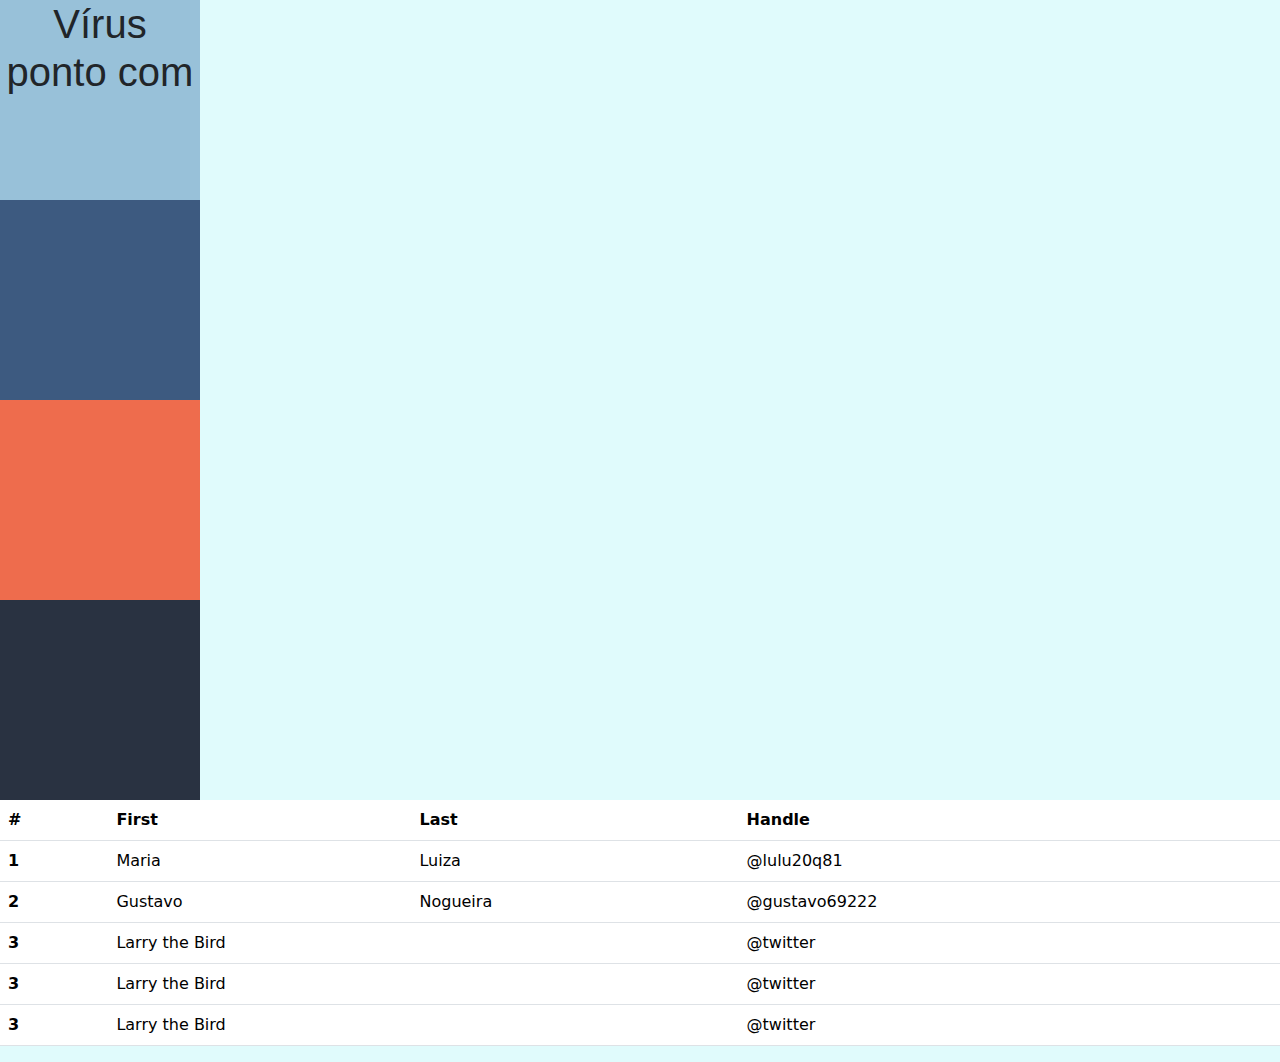
<file: Projects/aula07/index.html>
<!DOCTYPE html>
<html lang="ptbr">
<head>
    <meta charset="UTF-8">
    <meta name="viewport" content="width=device-width, initial-scale=1.0">                <!-- Pegar botões, tabelas no site: boostrap -->
    <title>site</title>
    <!-- boostrap css via cdn -->
    <link href="https://cdn.jsdelivr.net/npm/bootstrap@5.3.3/dist/css/bootstrap.min.css" rel="stylesheet" integrity="sha384-QWTKZyjpPEjISv5WaRU9OFeRpok6YctnYmDr5pNlyT2bRjXh0JMhjY6hW+ALEwIH" crossorigin="anonymous">
    <!-- css local -->
    <link rel="stylesheet" href="./css/global.css">
    <!-- fonte do site mt do balacobaco -->
    <link href="https://fonts.cdnfonts.com/css/amazobitaemostrovbold" rel="stylesheet">
</head>
<body>
    <div class="menu"><h1>Vírus ponto com</h1></div>
    <div class="principal"></div>
    <div class="info"></div>
    <div class="post"></div>
    <!-- bootstrap script-->
    <script src="https://cdn.jsdelivr.net/npm/bootstrap@5.3.3/dist/js/bootstrap.bundle.min.js" integrity="sha384-YvpcrYf0tY3lHB60NNkmXc5s9fDVZLESaAA55NDzOxhy9GkcIdslK1eN7N6jIeHz" crossorigin="anonymous"></script>
    <div class="tabela">
        <table class="table">
            <thead>
              <tr>
                <th scope="col">#</th>
                <th scope="col">First</th>
                <th scope="col">Last</th>
                <th scope="col">Handle</th>
              </tr>
            </thead>
            <tbody>
              <tr>
                <th scope="row">1</th>
                <td>Maria</td>
                <td>Luiza</td>
                <td>@lulu20q81</td>
              </tr>
              <tr>
                <th scope="row">2</th>
                <td>Gustavo</td>
                <td>Nogueira</td>
                <td>@gustavo69222</td>
              </tr>
              <tr>
                <th scope="row">3</th>
                <td colspan="2">Larry the Bird</td>
                <td>@twitter</td>
              </tr>
              <tr>
                <th scope="row">3</th>
                <td colspan="2">Larry the Bird</td>
                <td>@twitter</td>
              </tr>
              <tr>
                <th scope="row">3</th>
                <td colspan="2">Larry the Bird</td>
                <td>@twitter</td>
              </tr>
            </tbody>
          </table>
    </div>
</body>
</html>
</file>
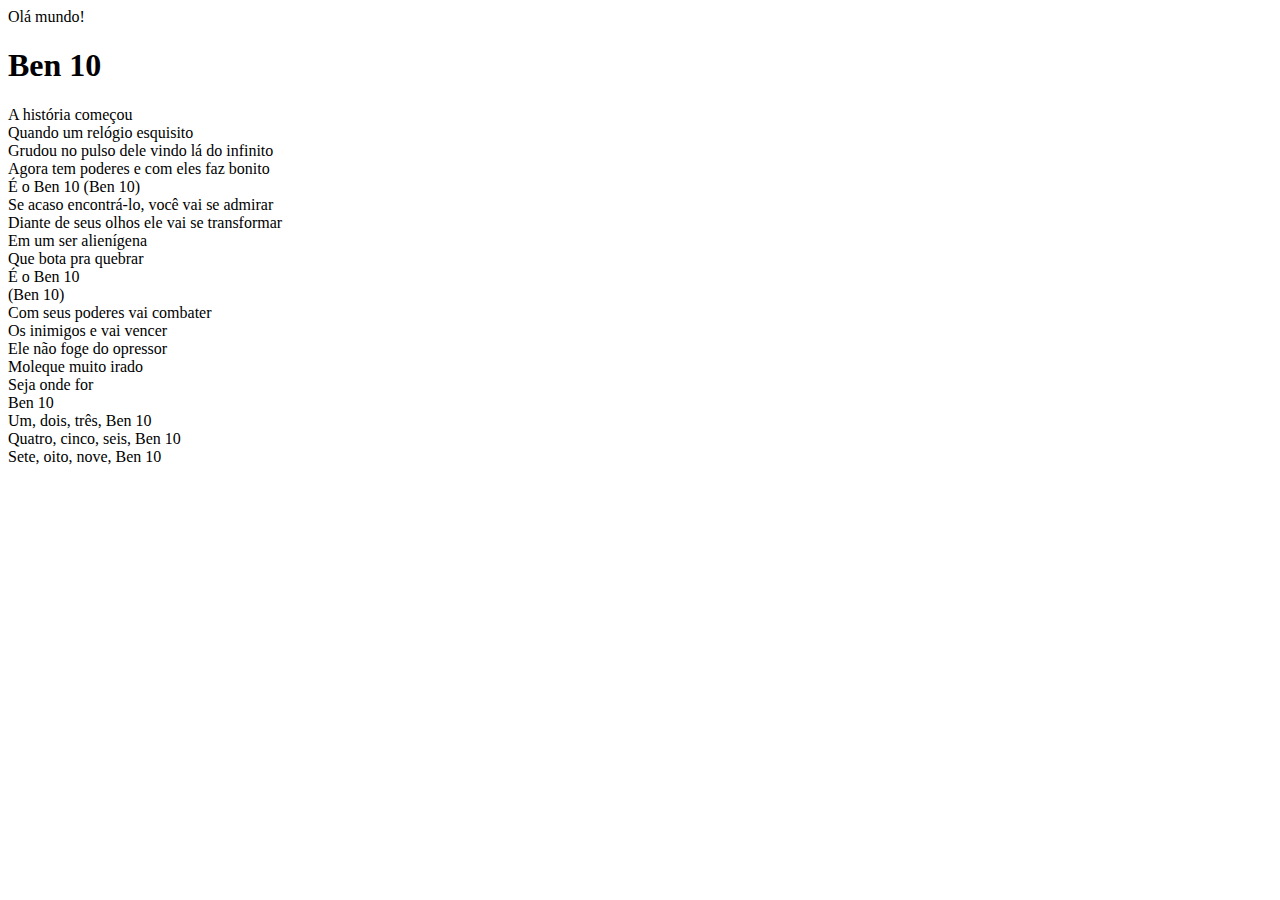
<file: Projects/meuprimeirosite/index.html>
<html>
    <head>
        <title>Meu site</title>     <!-- mostra o nome do site -->

    </head>
    <body>
        Olá mundo!       <!-- mostra uma mensagem q vai aparecer no site -->
    </body>
</html> 

<!DOCTYPE html>
<html lang="en">
<head>
    <meta charset="UTF-8">
    <meta name="viewport" content="width=device-width, initial-scale=1.0">
    <title>Document</title>                                                                                                          <!-- comentario do balacobaco: alt + shift + a -->
</head>
<body>
    <h1>Ben 10</h1>   <!-- tipo um titulo -->
    <p> A história começou <br>   <!-- oq vem acompanhado do título -->
        Quando um relógio esquisito <br>
        Grudou no pulso dele vindo lá do infinito <br>
        Agora tem poderes e com eles faz bonito <br>
        É o Ben 10 (Ben 10) <br>
        
        Se acaso encontrá-lo, você vai se admirar <br>
        Diante de seus olhos ele vai se transformar <br>
        Em um ser alienígena <br>
        Que bota pra quebrar <br>
        É o Ben 10 <br>
        (Ben 10) <br>
        
        Com seus poderes vai combater <br>
        Os inimigos e vai vencer <br>
        Ele não foge do opressor <br>
        
        Moleque muito irado <br>
        Seja onde for <br>
        Ben 10 <br>
        
        Um, dois, três, Ben 10 <br>
        Quatro, cinco, seis, Ben 10 <br>
        Sete, oito, nove, Ben 10 </p>
    
    </body>

</html>
</file>
<file: Projects/aula07/css/global.css>
body{
    background-color: #e0fbfc;
}
.menu{
    background-color: #98c1d9;
    height: 200px;
    width: 200px;
    text-align: center;
}
.principal{
    background-color: #3d5a80;
    height: 200px;
    width: 200px;
}
.info{
    background-color: #ee6c4d;
    height: 200px;
    width: 200px;
}
.post{
    background-color: #293241;
    height: 200px;
    width: 200px;
}
h1{
    font-family: 'AmazObitaemOstrovBold', sans-serif;
}
</file>
